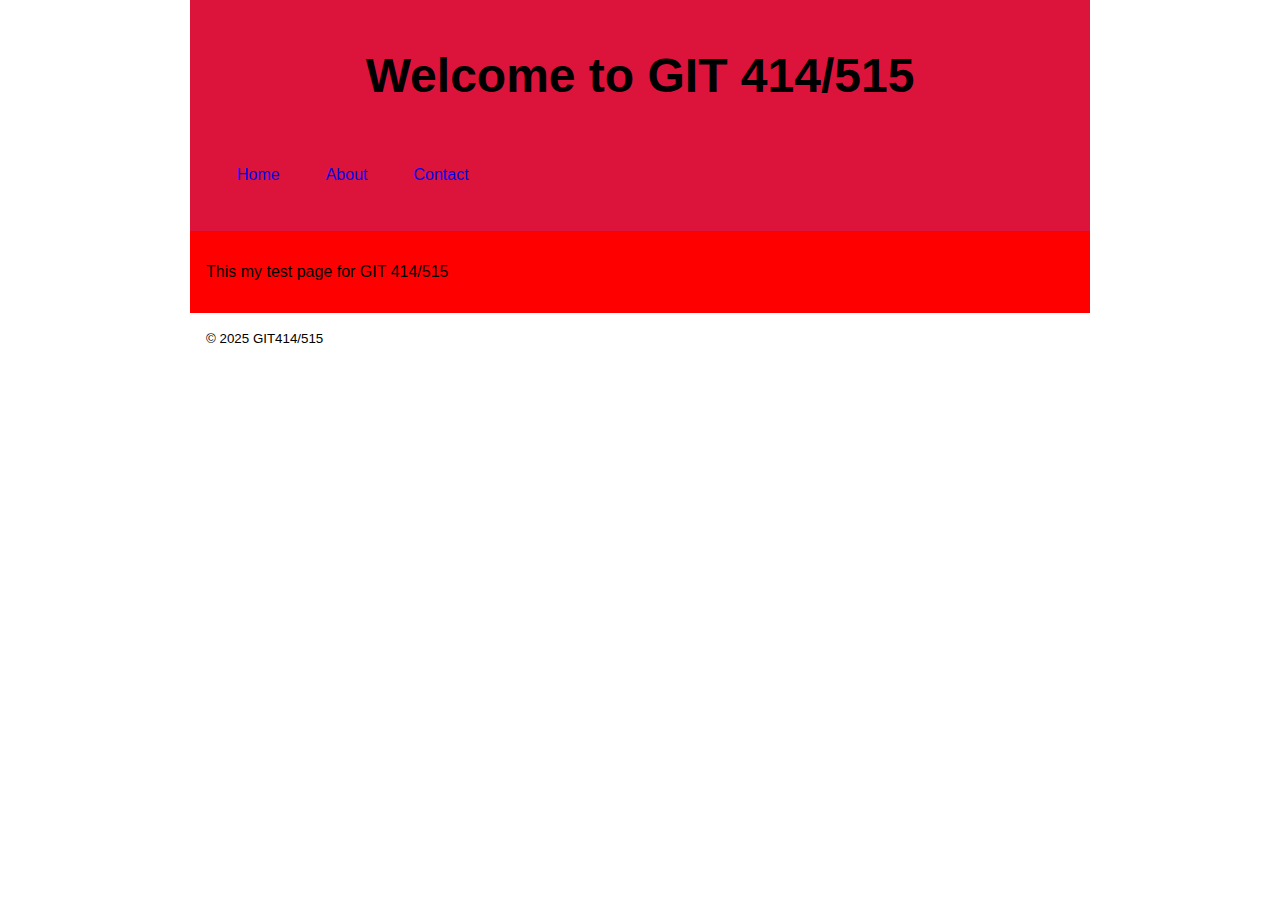
<file: index.html>
<!DOCTYPE html>
<html lang="en">

    <head>
        <title>Test page for GIT414/515</title>
        <meta charset="UTF-8">
        <meta name="viewport" content="width=device-width,intial-scale=1.0">
        <link rel="stylesheet" href="style.css">
        
    </head>    
<body>
    <header>    
        <h1>Welcome to GIT 414/515</h1>
<nav>
    <ul>
        <li><a href="index.html"> Home</a></li>
        <li><a href="about.html"> About</a></li>
        <li><a href="contact.html"> Contact</a></li>
    </ul>            
</nav>
   
</header>

<main>
<p>This my test page for GIT 414/515</p>
</main>

<footer>
    <small>© 2025 GIT414/515</small>
</footer>
</body>
</html>
</file>
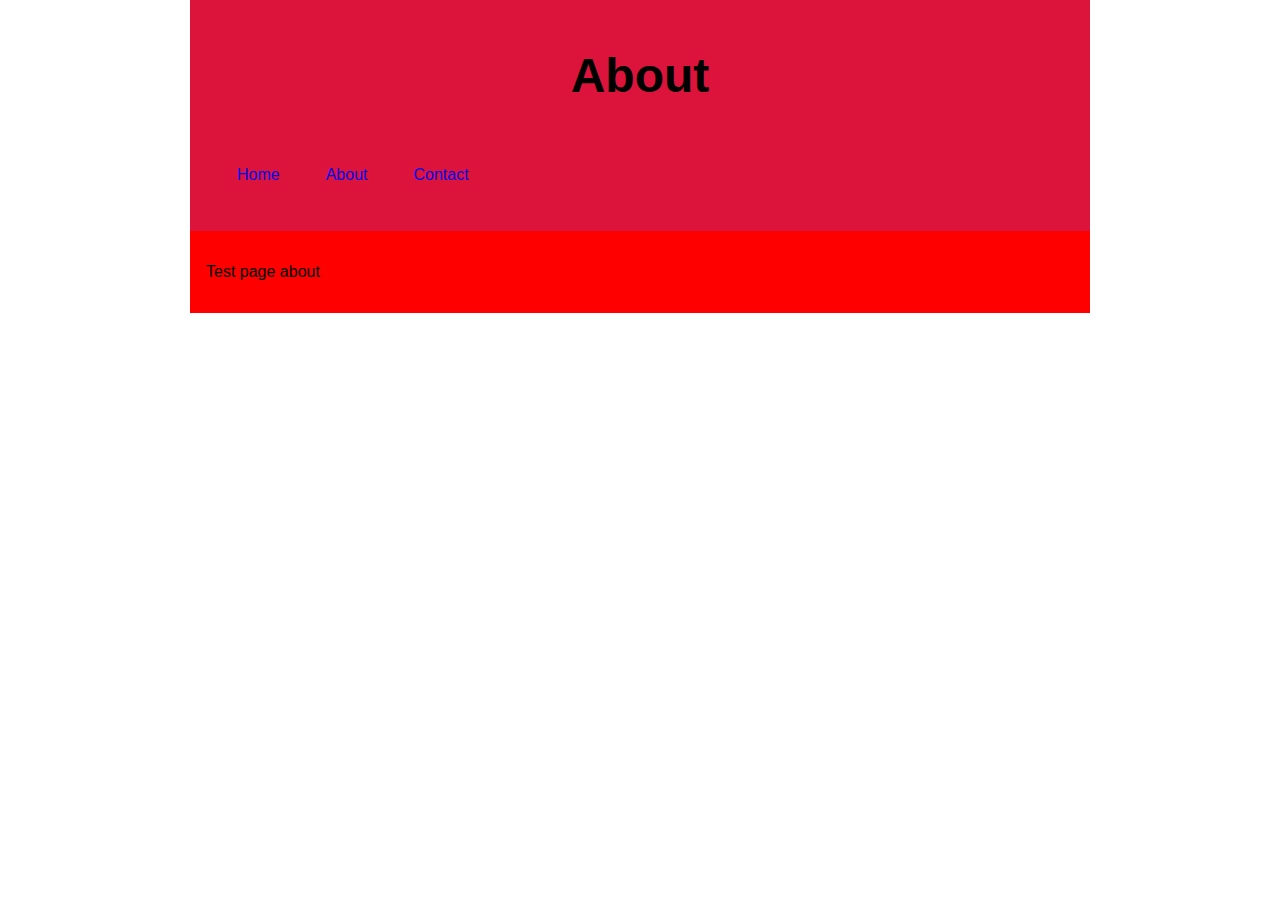
<file: about.html>
<!DOCTYPE html>

<head>
    <title>
        About 
    </title>
        <link rel="stylesheet" href="style.css">

    </head>
<body>
    <header>
    <h1>About</h1>
<nav>
    <ul>
        <li><a href="index.html"> Home</a></li>
        <li><a href="about.html"> About</a></li>
        <li><a href="contact.html"> Contact</a></li>
    </ul>            
</nav>
</header>

    <main>
        <p>Test page about</p>
        
    </main>
</body>
</html>
</file>
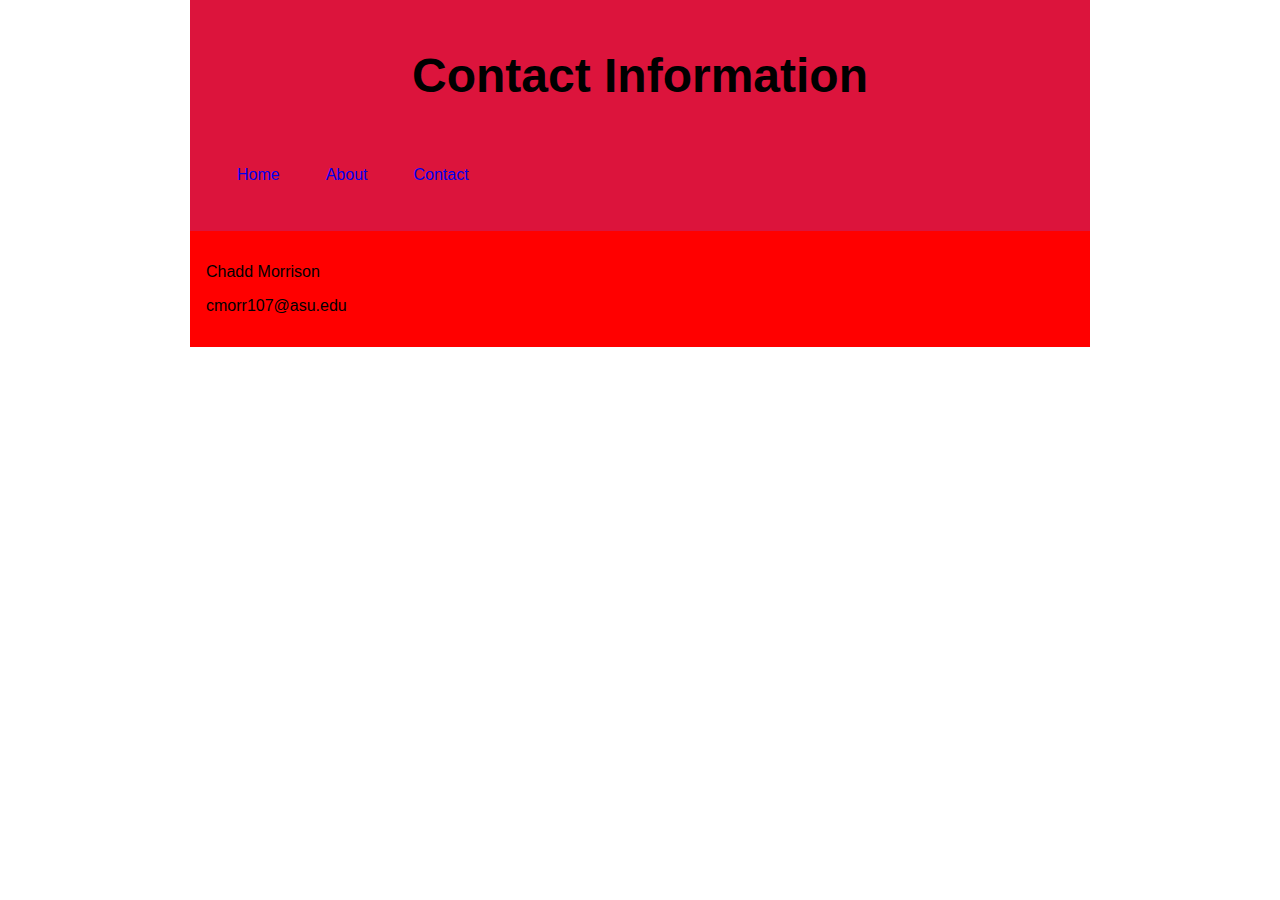
<file: contact.html>
<!DOCTYPE html>

<head>
    <title>
        Contact information
    </title>
        <link rel="stylesheet" href="style.css">

    </head>
<body>
    <header>
    <h1>Contact Information</h1>
<nav>
    <ul>
        <li><a href="index.html"> Home</a></li>
        <li><a href="about.html"> About</a></li>
        <li><a href="Contact.html"> Contact</a></li>
    </ul>            
</nav>
</header>

    <main>
        <p>Chadd Morrison</p>
        <p>cmorr107@asu.edu</p>
    </main>
</body>
</html>
</file>
<file: style.css>
header {
  background-color: crimson;
}
h1{
  text-align: center;
}
nav ul{
  list-style-type: none;
  padding: 0px;
  margin: 0px;
  overflow: hidden;
}
nav a{
  text-decoration: none;
  padding: 15px;
  display: block;
  text-align: center; 
}
nav a:hover{
  background-color:maroon
}
nav li{
  float: left;
}

/* Global */
body { font-family: Arial, sans-serif; margin: 0; padding: 0; }
header, nav, main, footer { padding: 1rem; }

/* Medium screens */
@media only screen and (min-width: 600px) {
 nav ul { display: flex; gap: 1rem; }
 main {background: yellow;}
}

/* Large screens */
@media only screen and (min-width: 900px) {
 body { max-width: 900px; margin: auto; }
 h1 { font-size: 3rem; }
  main {background: blue;}
}

/* Extra large */
@media only screen and (min-width: 1200px) {
  main {background: red;}
}
</file>
